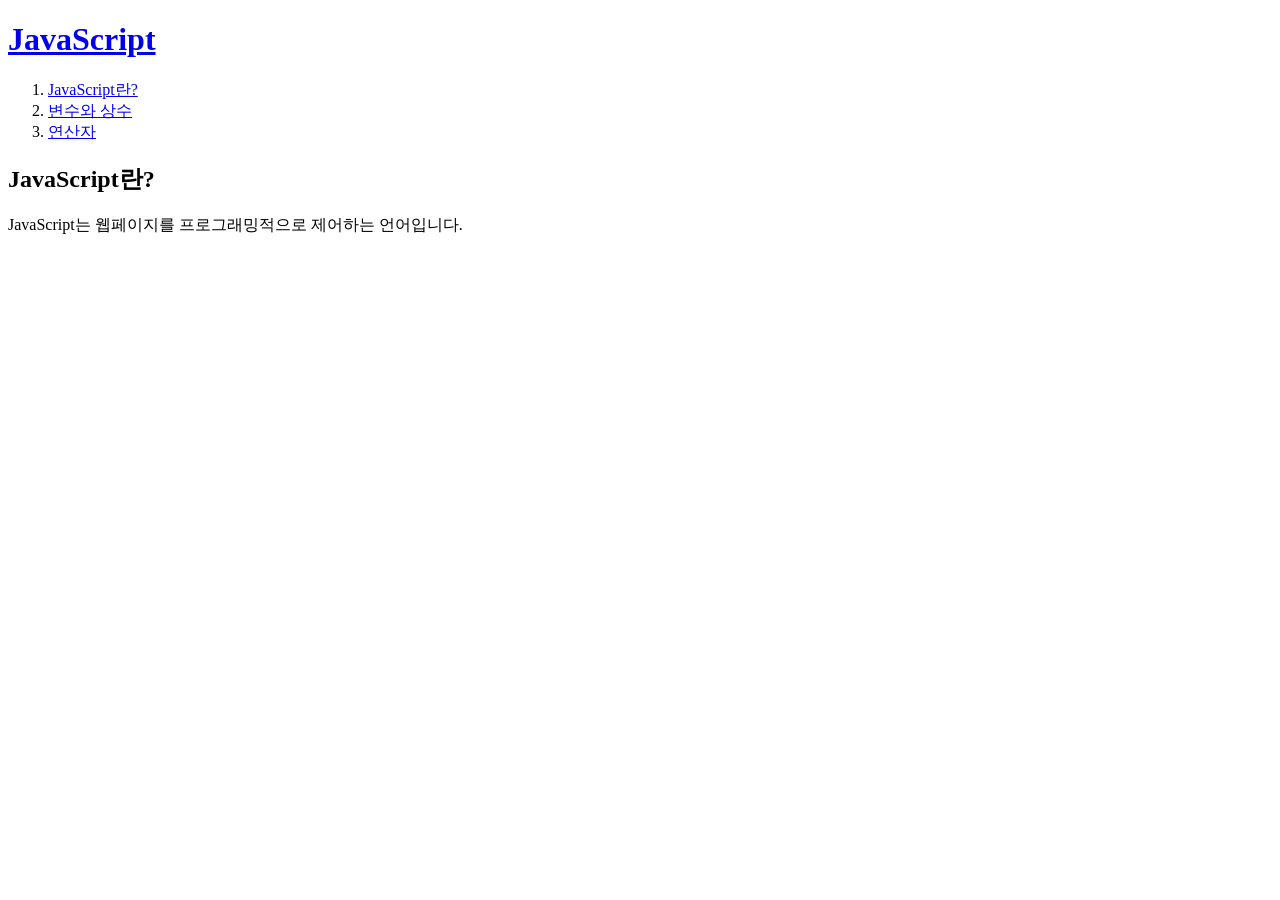
<file: page_html.html>
<!DOCTYPE html>
<html>
  <head>
    <meta charset="utf-8" />
    <link
      rel="stylesheet"
      type="text/css"
      href="http://localhost:8080/style.css"
    />
  </head>
  <body>
    <!--간판 역할을 하는 묶음 을 나타내는 header 태그-->
    <header>
      <h1><a href="http://localhost:8080/">JavaScript</a></h1>
    </header>
    <!--내비게이션 역할을 하는 묶음을 나타내는 nav 태그-->
    <nav>
      <ol>
        <li>
          <a href="http://localhost:8080/page_html.html">JavaScript란?</a>
        </li>
        <li><a href="http://localhost:8080/page_vc.html">변수와 상수</a></li>
        <li><a href="http://localhost:8080/page_op.html">연산자</a></li>
      </ol>
    </nav>
    <article>
      <h2>JavaScript란?</h2>
      JavaScript는 웹페이지를 프로그래밍적으로 제어하는 언어입니다.
    </article>
  </body>
</html>
</file>
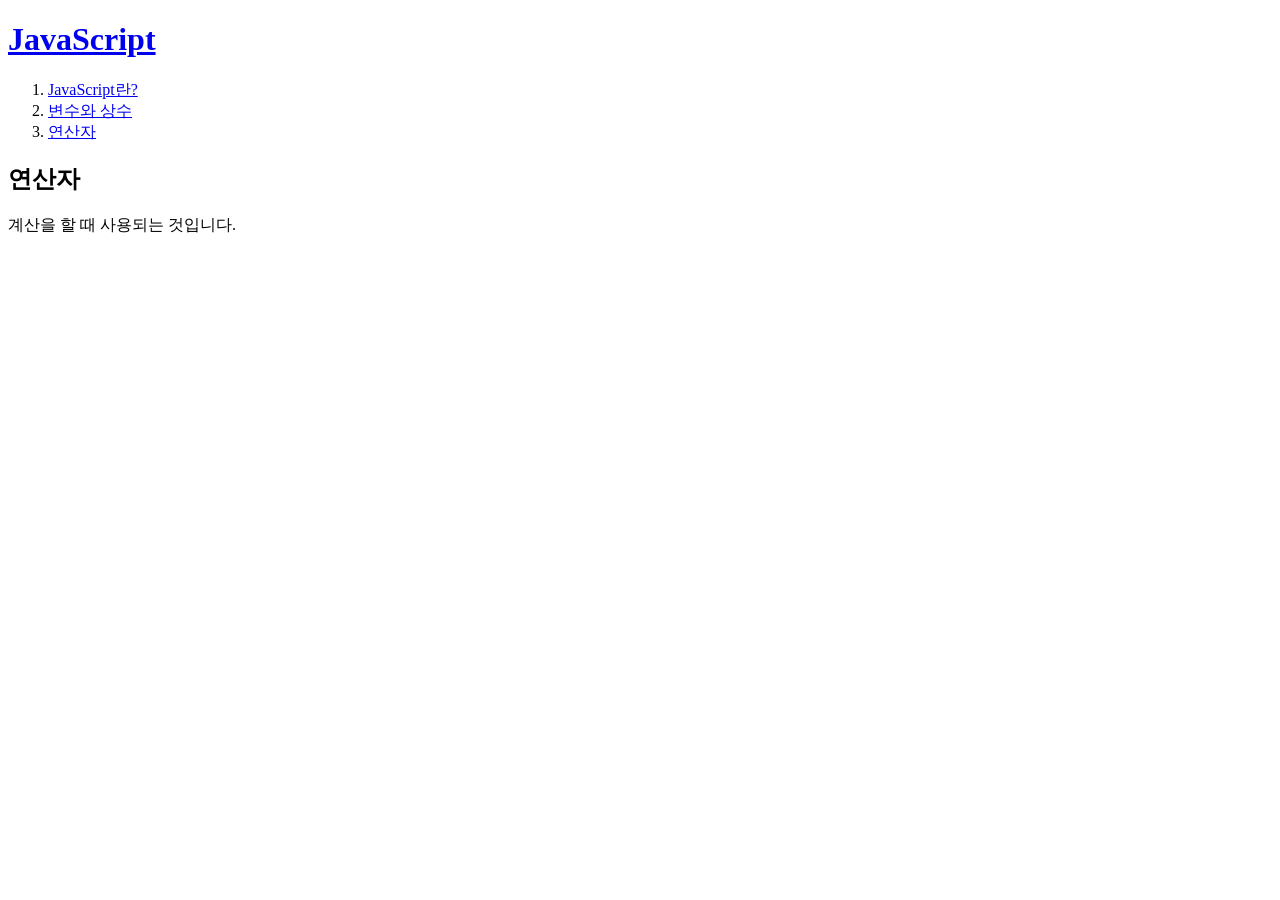
<file: page_op.html>
<!DOCTYPE html>
<html>
  <head>
    <meta charset="utf-8" />
    <link
      rel="stylesheet"
      type="text/css"
      href="http://localhost:8080/style.css"
    />
  </head>
  <body>
    <!--간판 역할을 하는 묶음 을 나타내는 header 태그-->
    <header>
      <h1><a href="http://localhost:8080/">JavaScript</a></h1>
    </header>
    <!--내비게이션 역할을 하는 묶음을 나타내는 nav 태그-->
    <nav>
      <ol>
        <li>
          <a href="http://localhost:8080/page_html.html">JavaScript란?</a>
        </li>
        <li><a href="http://localhost:8080/page_vc.html">변수와 상수</a></li>
        <li><a href="http://localhost:8080/page_op.html">연산자</a></li>
      </ol>
    </nav>
    <article>
      <h2>연산자</h2>
      계산을 할 때 사용되는 것입니다.
    </article>
  </body>
</html>
</file>
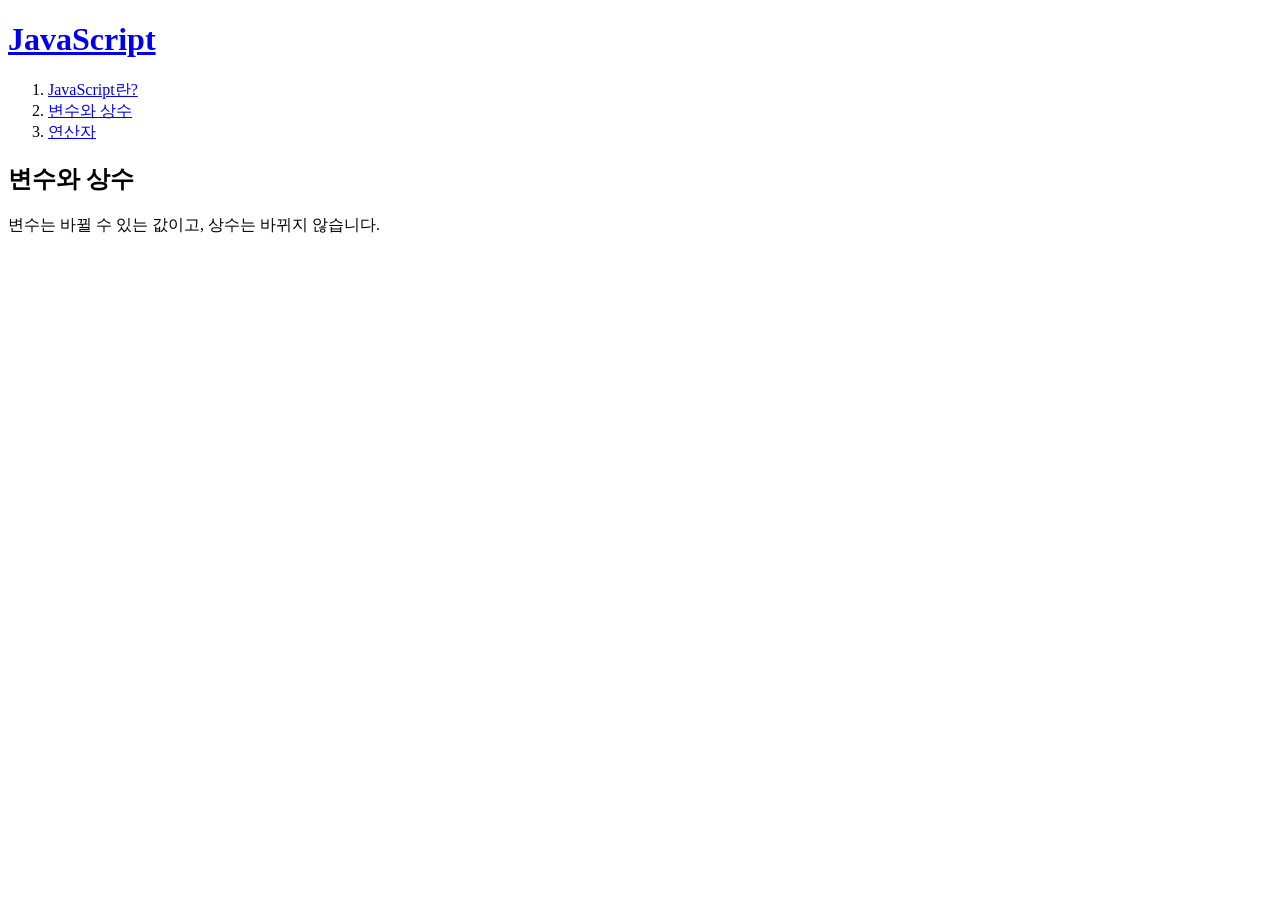
<file: page_vc.html>
<!DOCTYPE html>
<html>
  <head>
    <meta charset="utf-8" />
    <link
      rel="stylesheet"
      type="text/css"
      href="http://localhost:8080/style.css"
    />
  </head>
  <body>
    <!--간판 역할을 하는 묶음 을 나타내는 header 태그-->
    <header>
      <h1><a href="http://localhost:8080/">JavaScript</a></h1>
    </header>
    <!--내비게이션 역할을 하는 묶음을 나타내는 nav 태그-->
    <nav>
      <ol>
        <li>
          <a href="http://localhost:8080/page_html.html">JavaScript란?</a>
        </li>
        <li><a href="http://localhost:8080/page_vc.html">변수와 상수</a></li>
        <li><a href="http://localhost:8080/page_op.html">연산자</a></li>
      </ol>
    </nav>
    <article>
      <h2>변수와 상수</h2>
      변수는 바뀔 수 있는 값이고, 상수는 바뀌지 않습니다.
    </article>
  </body>
</html>
</file>
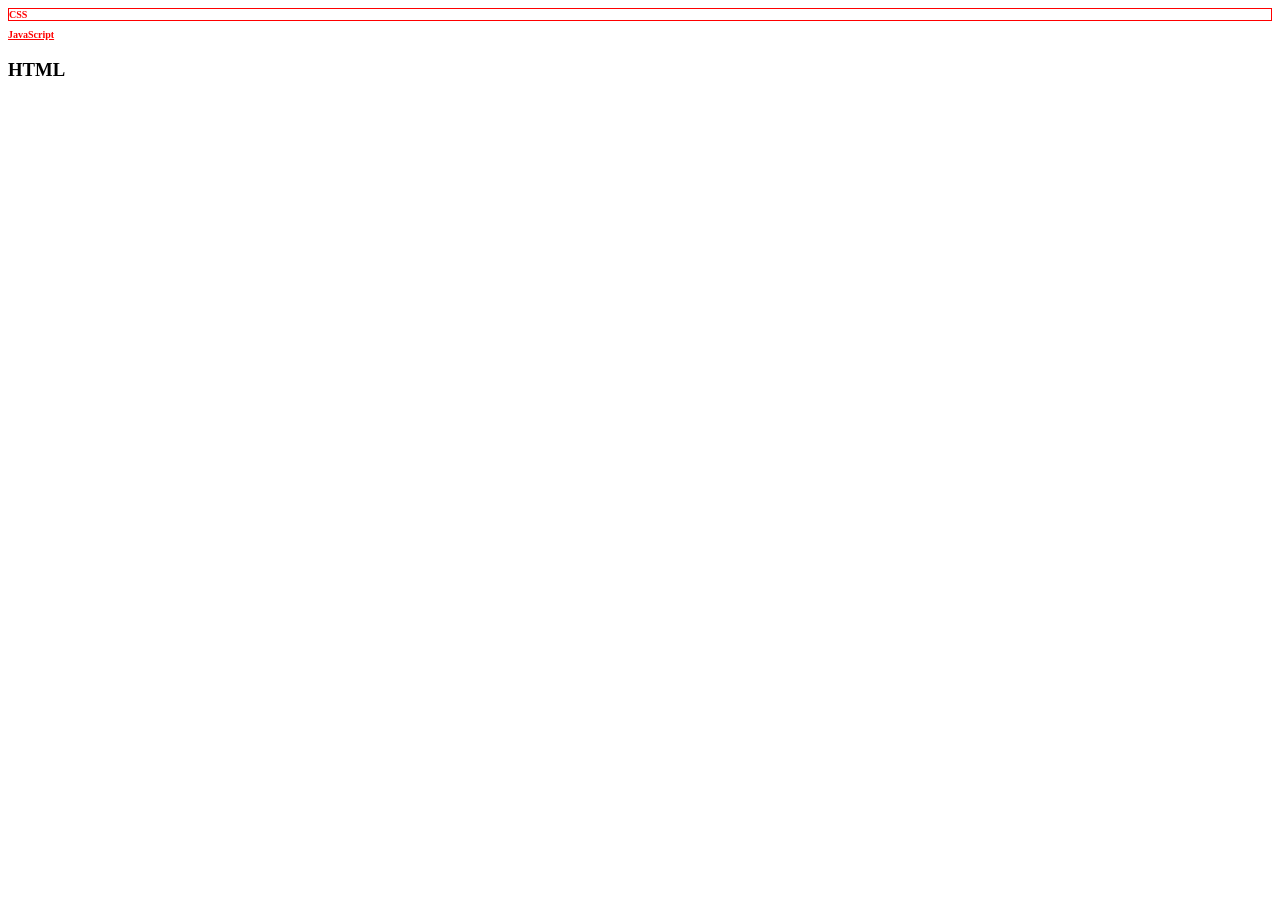
<file: css/ex_css_1.html>
<!DOCTYPE html>
<html>
  <head>
    <meta charset="utf-8" />
    <!--css style 태그 시작-->
    <style>
      h1,
      h2 {
        color: red;
        font-size: 10px;
      }
      h2 {
        text-decoration: underline;
      }
      header h1 {
        border: 1px solid red;
      }
    </style>
  </head>
  <body>
    <header>
      <h1>CSS</h1>
    </header>
    <h2>JavaScript</h2>
    <h3>HTML</h3>
  </body>
</html>
</file>
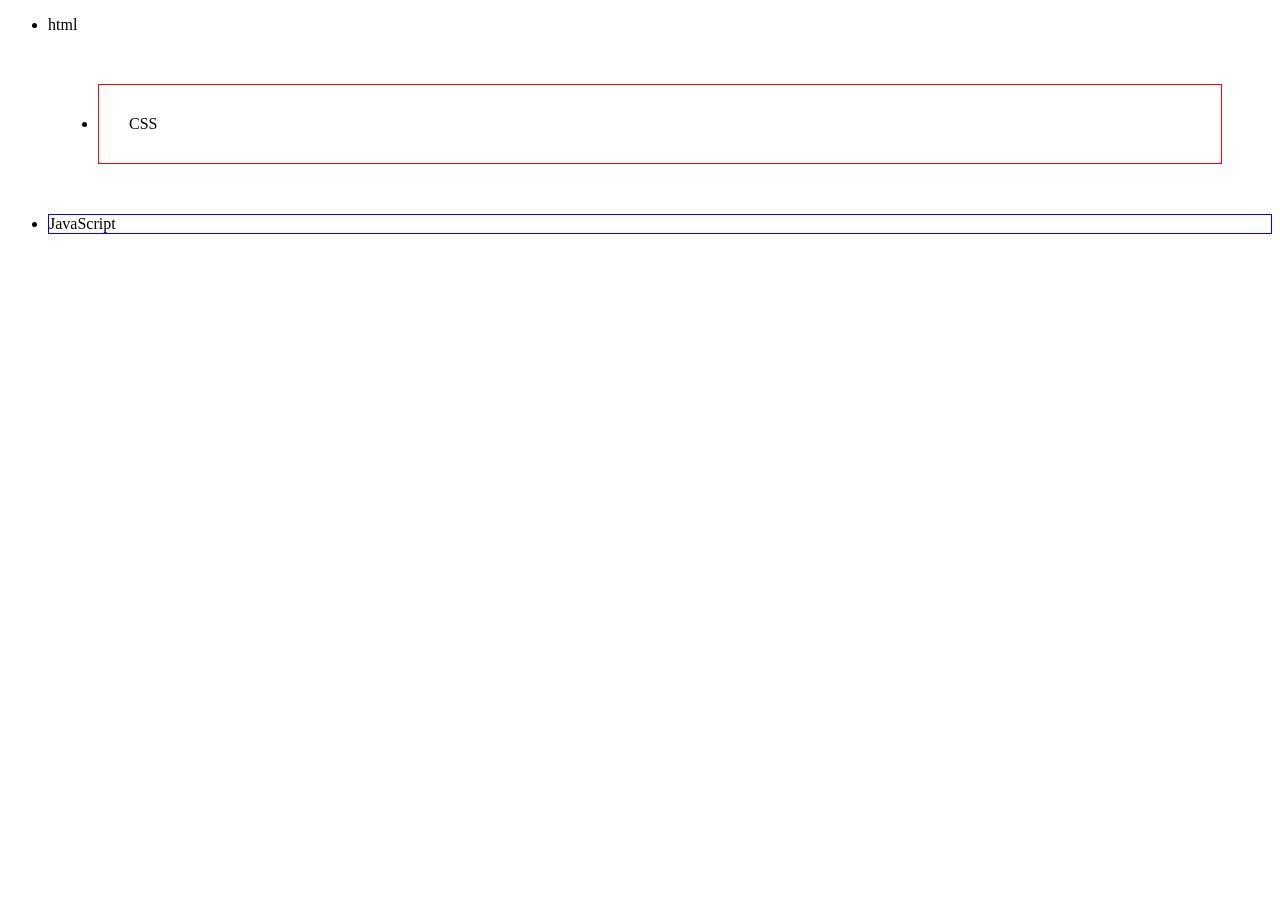
<file: css/ex_css_2.html>
<!DOCTYPE html>
<html>
  <head>
    <meta charset="utf-8" />
    <style>
      #selected {
        border: 1px red solid;
        padding: 30px;
        margin: 50px;
      }
      #extra {
        border: blue 1px solid;
      }
    </style>
  </head>
  <body>
    <ul>
      <li>html</li>
      <li id="selected">CSS</li>
      <li id="extra">JavaScript</li>
    </ul>
  </body>
</html>
</file>
